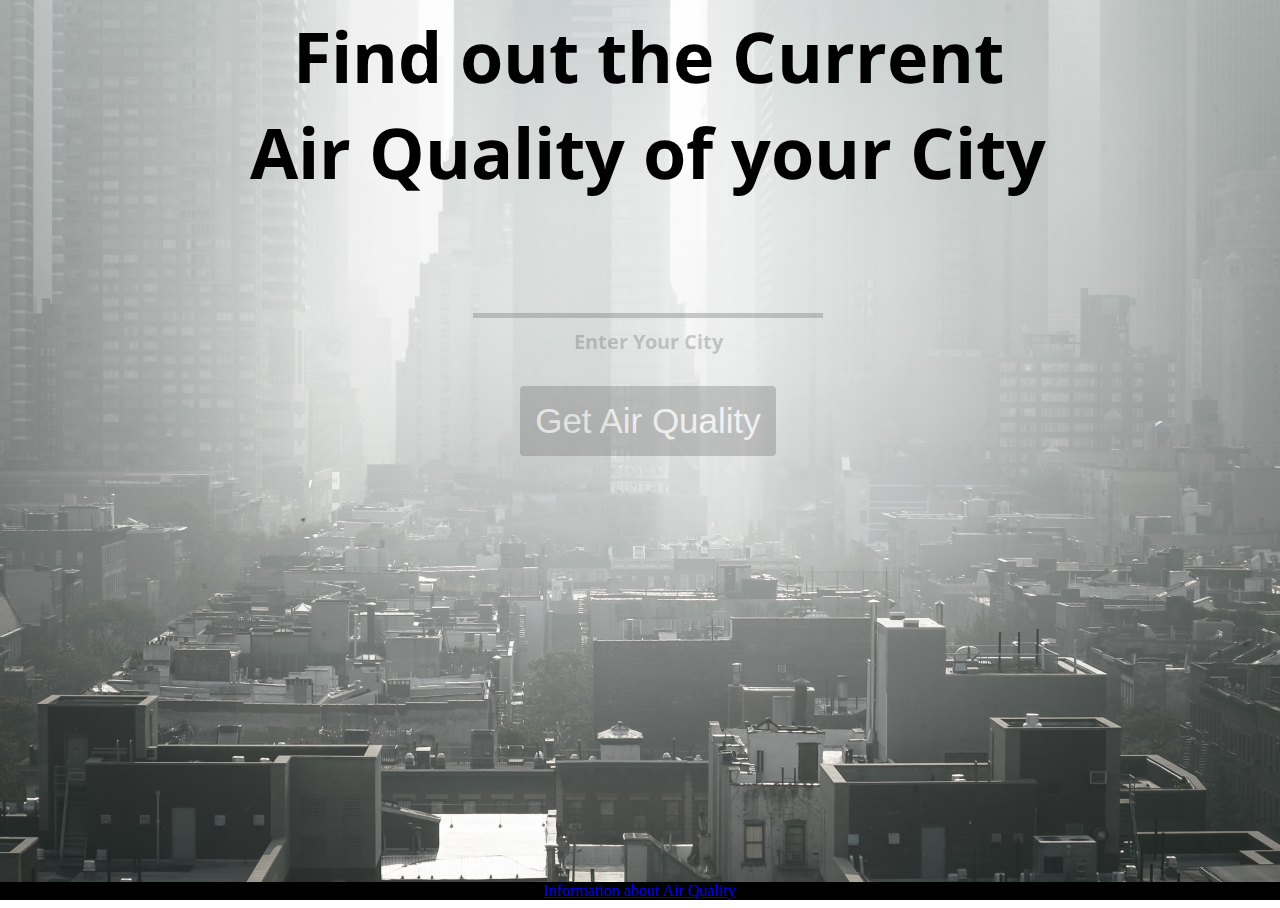
<file: index.html>
<!DOCTYPE html>
<html dir="ltr" lang="en-US">
<head>

  <link href="https://fonts.googleapis.com/css?family=Open+Sans" rel="stylesheet">
  <link href="css/front.css" rel="stylesheet">
  <style>
  #maindiv {
    background: url(smoggycity.jpg) no-repeat center center fixed;
    -webkit-background-size: cover;
    -moz-background-size: cover;
    -o-background-size: cover;
    background-size: cover;
    }
    html,body{
      width: 100%;
      height: 100%;
      }
  </style>
	<title>Air Quality In Your City</title>

</head>

<body id="maindiv">
  <div style="text-align:center;">
	<div>
    <h1> Find out the Current Air Quality of your City </h1>
  </div>

    <section class="content">

      <span class="input input--yoko" style="margin: 4em 1em 1em; vertical-align: middle; opacity: .4;">
	       <input class="input__field input__field--yoko" type="text" id="input-1" />
	        <label class="input__label input__label--yoko" for="input-1">
		          <span class="input__label-content input__label-content--yoko" style="font-family: 'Open Sans', sans-serif;" >Enter Your City</span>
	           </label>
           </span>
      </section>
    <div style="text-align: center;">
      <button id="goTime" type="button" onmouseover="ih8myself()" onmouseout="iluuvmyself()" onclick="storeInpute()" onkeydown = "if(event.keyCode == 13){ document.getElementById('goTime').click();}"><a  id="killmee" href="information.html" style="text-decoration: none; color: white;">Get Air Quality</a></button>
    </div>

  </div>
  <div id="end">
    <a href="https://aqicn.org/faq/">Information about Air Quality</a>
  </div>
</body>
<script>
function ih8myself(){
  document.getElementById("killmee").innerHTML = "Check it out!";
}
function iluuvmyself(){
  document.getElementById("killmee").innerHTML = "Get Air Quality";
}
function storeInpute(){
  var nameInput = document.getElementById("input-1").value;
  sessionStorage.setItem("storageName", nameInput);
  self.location = "information.html"
}
document.getElementById("maindiv").addEventListener("keyup", function(event){
  event.preventDefault();
  if(event.keyCode == 13){
    document.getElementById("goTime").click();
  }
});
</script>



</html>
</file>
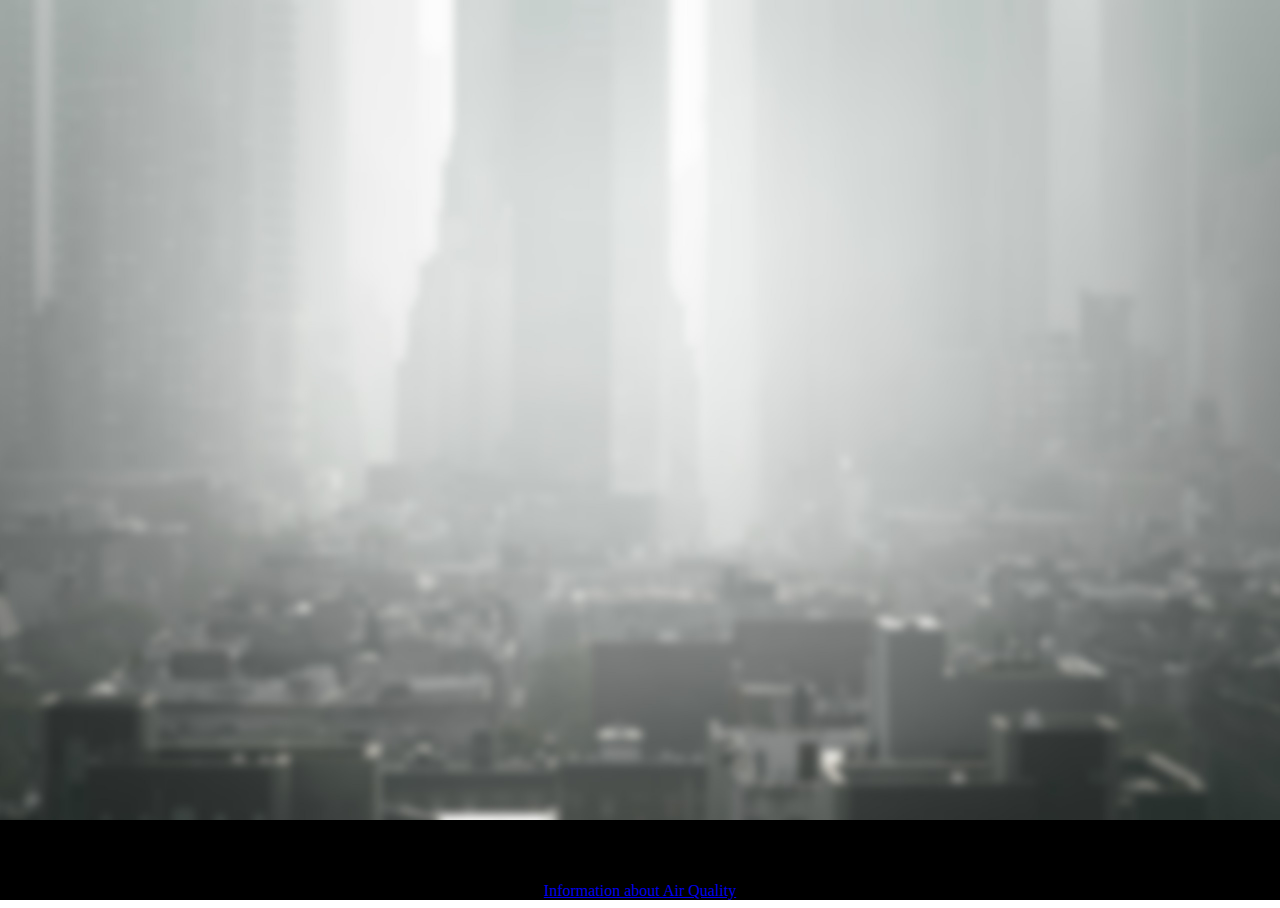
<file: information.html>
<!DOCTYPE html>
<html dir="ltr" lang="en-US">
<head>

  <link href="https://fonts.googleapis.com/css?family=Open+Sans" rel="stylesheet">
  <link href="css/front.css" rel="stylesheet">
  <style>
  #maindiv {
    background: url(blurredcity.jpg) no-repeat center center fixed;
    -webkit-background-size: cover;
    -moz-background-size: cover;
    -o-background-size: cover;
    background-size: cover;
    }
    html,body{
      width: 100%;
      height: 100%;
      }
  </style>
	<title>Air Quality In Your City</title>

</head>

<body id="maindiv">
  <div id="gradient">
    <div style="text-align:center;">
      <h1 id="City-Description"> Cityds </h1>
    </div>
    <div style="width:800px; margin:0 auto; text-align:center; margin-top: 100px;">
      <span  id="city-aqi-container"></span>
    </div>
    <footer>
      <p id="foots"></p><br>
    </footer>
    <div id="end">
      <a href="https://aqicn.org/faq/">Information about Air Quality</a>
    </div>
  </div>
</body>

<script  type="text/javascript"  charset="utf-8">
    (function(w,d,t,f){  w[f]=w[f]||function(c,k,n){s=w[f],k=s['k']=(s['k']||(k?('&k='+k):''));s['c']=
    c=(c  instanceof  Array)?c:[c];s['n']=n=n||0;L=d.createElement(t),e=d.getElementsByTagName(t)[0];
    L.async=1;L.src='http://feed.aqicn.org/feed/'+(c[n].city)+'/'+(c[n].lang||'')+'/feed.v1.js?n=4710da7b8705584c2a6779f661b88926220b07ee'+n+k;
    e.parentNode.insertBefore(L,e);  };  })(  window,document,'script','_aqiFeed'  );
</script>


<script  type="text/javascript"  charset="utf-8">
var nameInput = sessionStorage.getItem("storageName");
console.log(nameInput);
document.getElementById("City-Description").innerHTML = nameInput;
    //_aqiFeed({ display:"<p style='font-size:30px'> Data obtained on %date <br></p><p style='font-size:30px'> From %cityname <br></p><p style='font-size:30px'> The Air Quality  is  %aqiv </p><p id='attr' style='display:none;'> %attribution </p> ",  container:"city-aqi-container",  city:nameInput.toString(), lang:null  });
var promise = new Promise(function(resolve, reject) {
  _aqiFeed({ display:"<p style='font-size:30px'> Data obtained on %date <br></p><p style='font-size:30px'> From %cityname <br></p><div style='font-size:30px'> The Air Quality  is <b> %aqiv </b> </div><p id='attr' style='display:none;'> %attribution </p><p id='imp' style='display:none;'>%impact </p> ",  container:"city-aqi-container",  city:nameInput.toString().replace(/ /g,''), lang:null  });
 //http://api.openweathermap.org/data/2.5/forecast?id=524901&APPID=64525199534a6a11475cff03866c7e29
 //api.openweathermap.org/data/2.5/weather?q={cityname}
  setTimeout(function() {resolve(5); }, 3000);
});

promise.then(function(result) {

  document.getElementById("foots").innerHTML = document.getElementById("attr").innerHTML;
  document.getElementById("foots").style.display="block";
  console.log(document.getElementById("imp").innerHTML);
  gradient((document.getElementById("imp").innerHTML).replace(/ /g,''));


});
function gradient(inp){
  console.log(inp);
  if (inp.toString() == "Good"){
    document.getElementById("gradient").style.backgroundColor = "#31bc1c";
    alert("You're good to go! The air is clear!");
  }
    else if (inp.toString() == "Moderate"){
    document.getElementById("gradient").style.backgroundColor = "#f7ff21";
    alert("The air is okay, not great, but you'll survive.");
  }
    else if (inp.toString() == "UnhealthyforSensitiveGroups"){
    document.getElementById("gradient").style.backgroundColor = "#eda115";
    alert("For certain people with respiratory conditions the air isn't safe, but other people will be unaffected.");
  }
    else if (inp.toString() == "Unhealthy"){
    document.getElementById("gradient").style.backgroundColor = "#cc340e";
    alert("The air is pretty unhealthy to breathe, you'll likely experience health effects if you breathe it! I would stay indoors.");
  }
    else if (inp.toString() == "VeryUnhealthy"){
    document.getElementById("gradient").style.backgroundColor = "#4c1789";
    alert("The air is extremely unhealthy and everyone who breathes the air will be negatively affected. Definitely stay indoors!");
  }
    else if (inp.toString() == "Hazardous"){
    document.getElementById("gradient").style.backgroundColor = "#561010";
    alert("HAZARDOUS! BREATHING THE AIR WILL CAUSE SERIOUS NEGATIVE HEALTH EFFECTS! STAY INDOORS!");
  }
};


</script>

</html>
</file>
<file: css/front.css>
h1{
  font-family: 'Open Sans', sans-serif;
  align-content: center;
  display: block;
  color: black;
  text-align: center;
  text-decoration: none;
  text-align: center;
  font-size: 70px;
  font-weight: bold;
  color: black;
  z-index: 41;
  width: 804px;
  min-height: 75px;
  background-color: transparent;
  text-align: center;
  vertical-align: middle;
  position: relative;
  margin: auto;
}
#end{
  text-align: center;
  position: fixed;
  bottom: 0;
  right: 0;
  left:0;
  background-color: black;
  color:gray;
  width:100%;

}
#city-aqi-container{
  font-family: 'Open Sans', sans-serif;
  text-align: center;
}
#gradient{
  height:600px;
  top: 0;
  left: 0;
  width: 100%;
  position:fixed;
}
footer{
  font-family: 'Open Sans', sans-serif;
  text-align: center;
  position: fixed;
  right: 0;
  bottom: 0;
  left: 0;
  background-color: black;
  color: white;
  height: 80px;
}
.cityField{
  font-family: 'Open Sans', sans-serif;
  align-content: center;
  display: block;
  color: black;
  text-align: center;
  text-decoration: none;
  text-align: center;
  font-size: 70px;
  font-weight: bold;
  color: black;
  z-index: 41;
  width: 804px;
  min-height: 75px;
  background-color: transparent;
  text-align: center;
  vertical-align: middle;
  position: relative;
  margin: auto;
}
#goTime{
  font-family: 'Lato', sans-serif;
  display: block;
  margin-left: auto;
  margin-right: auto;
  background-color: grey;
  color: white;
  text-decoration: none;
  border: none;
  font-size: 35px;
  padding: 15px;
  border-radius: 4px;
  opacity: .4;
}
#goTime:hover{
  background-color: #424242;
  color: #B4B4B5;
  opacity: 1;
}


.input {
	position: relative;
	z-index: 1;
	display: inline-block;
	margin: 1em;
	max-width: 350px;
	width: calc(100% - 2em);
	vertical-align: top;
}

.input__field {
	position: relative;
	display: block;

	padding-left: .5em;
  padding-right: .5em;
	width: 100%;
	border: none;
	border-radius: 0;
	background: #f0f0f0;
	color: white;
	font-weight: bold;
  font-size: 35px;
	font-family: "Open Sans", sans-serif;
	-webkit-appearance: none; /* for box shadows to show on iOS */
}

.input__field:focus {
	outline: none;
}

.input__label {
	display: inline-block;

	width: 40%;
	color: #6a7989;
	font-weight: bold;
	font-size: 100%;
	-webkit-font-smoothing: antialiased;
    -moz-osx-font-smoothing: grayscale;
	-webkit-touch-callout: none;
	-webkit-user-select: none;
	-khtml-user-select: none;
	-moz-user-select: none;
	-ms-user-select: none;
	user-select: none;
}

.input__label-content {
	position: relative;
	display: block;
	padding: 1.6em 0;
	width: 100%;
}

/* Yoko */
.input__field--yoko {
	z-index: 10;
	width: 100%;
	background: transparent;
	color: #f5f5f5;
	opacity: 0;
	-webkit-transition: opacity 0.3s;
	transition: opacity 0.3s;
}

.input__label--yoko {
	position: relative;
	width: 100%;
	color: grey;
  font-size: 20px;
	text-align: center;
}

.input__label--yoko::before {
	content: '';
	position: absolute;
	bottom: 100%;
	left: 0;
	width: 100%;
	height: 4em;
	background: grey;
	-webkit-transform: perspective(1000px) rotate3d(1, 0, 0, 90deg);
	transform: perspective(1000px) rotate3d(1, 0, 0, 90deg);
	-webkit-transform-origin: 50% 100%;
	transform-origin: 50% 100%;
	-webkit-transition: -webkit-transform 0.3s;
	transition: transform 0.3s;
}

.input__label--yoko::after {
	content: '';
	position: absolute;
	top: 0;
	left: 0;
	width: 100%;
	height: 0.25em;
	background: grey;
	-webkit-transform-origin: 50% 0%;
	transform-origin: 50% 0%;
	-webkit-transition: -webkit-transform 0.3s;
	transition: transform 0.3s;
}

.input__label-content--yoko {
	padding: 0.75em 0;
}

.input__field--yoko:focus,
.input--filled .input__field--yoko {
	opacity: 1;
	-webkit-transition-delay: 0.3s;
	transition-delay: 0.3s;
}

.input__field--yoko:focus + .input__label--yoko::before,
.input--filled .input__label--yoko::before {
	-webkit-transform: perspective(1000px) rotate3d(1, 0, 0, 0deg);
	transform: perspective(1000px) rotate3d(1, 0, 0, 0deg);
}

.input__field--yoko:focus + .input__label--yoko,
.input--filled .input__label--yoko {
	pointer-events: none;
}

.input__field--yoko:focus + .input__label--yoko::after,
.input--filled .input__label--yoko::after {
	-webkit-transform: perspective(1000px) rotate3d(1, 0, 0, -90deg);
	transform: perspective(1000px) rotate3d(1, 0, 0, -90deg);
}
</file>
